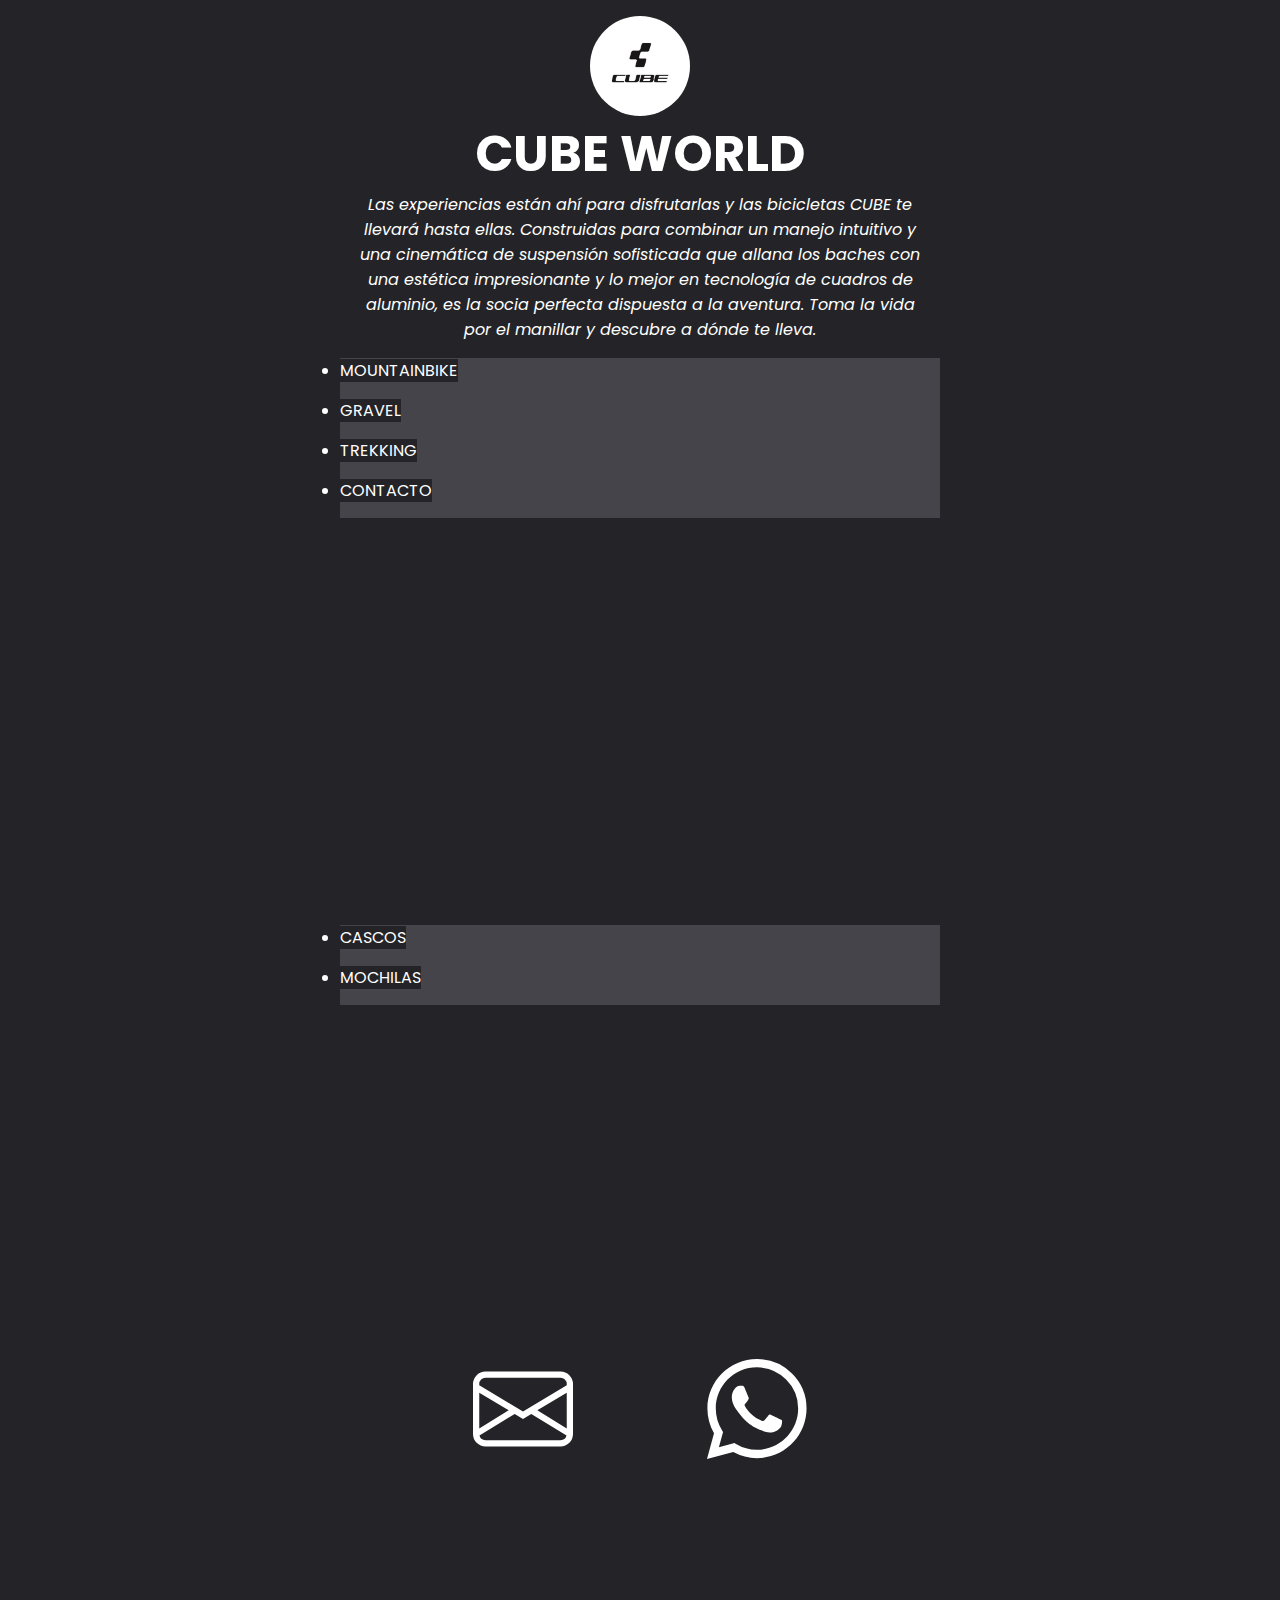
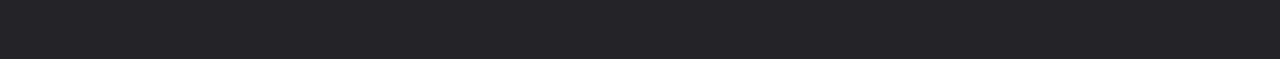
<file: index.html>
<!DOCTYPE html>
<html lang="en">
<head>
	<meta charset="UTF-8">
	<meta name="viewport" content="width=device-width, initial-scale=1.0">
	<title>ProyectoPotreroDigital</title>
	<link rel="shortcut icon" href="images/logo-inter-miami-cf.svg" type="image/x-icon">
	<link rel="stylesheet" href="css/styles.css">
	<link rel="preconnect" href="https://fonts.googleapis.com">
	<link rel="preconnect" href="https://fonts.gstatic.com" crossorigin>
	<link href="https://fonts.googleapis.com/css2?family=poppins:wght@300;400;700&display=swap" rel="stylesheet">
	<link href="https://cdn.jsdelivr.net/npm/bootstrap@5.0.2/dist/css/bootstrap.min.css" rel="stylesheet" integrity="sha384-EVSTQN3/azprG1Anm3QDgpJLIm9Nao0Yz1ztcQTwFspd3yD65VohhpuuCOmLASjC" crossorigin="anonymous">
</head>
<body>
	<header class="header">
		<img class="logo" src="imagenes/logo.jpg" alt="Logo" width="100" height="100">
		<h1 class="header_titulo">CUBE WORLD</h1>
		<p class="header_descripcion">Las experiencias están ahí para disfrutarlas y las bicicletas CUBE te llevará hasta ellas. Construidas para combinar un manejo intuitivo y una cinemática de suspensión sofisticada que allana los baches con una estética impresionante y lo mejor en tecnología de cuadros de aluminio, es la socia perfecta dispuesta a la aventura. Toma la vida por el manillar y descubre a dónde te lleva.</P>
	</header>
	<main class="main">
		<section class="d-flex flex-column flex-shrink-0 p-3 text-white bg-dark">
			<ul class="nav nav-pills flex-column mb-auto">
				<li class="nav_item">
					<a class="nav-link text-white"  href="https://www.cube.eu/es-es/bikes/mountainbike">MOUNTAINBIKE</a>
				</li>
				<li class="nav_item">
					<a  class="nav-link text-white" href="https://www.cube.eu/es-es/navigation/6093ba1ebf8f41cfb6151efad306f351">GRAVEL</a>
				</li>
				<li class="nav_item">
					<a class="nav-link text-white" href="https://www.cube.eu/es-es/bikes/trekking">TREKKING</a>
				</li>
				<li class="nav_item">
					<a class="nav-link text-white" href="./contacto.html">CONTACTO</a>
				</li>
			</ul>
		</section>
		<section class="seccion_img">
			<iframe class="iframe" width="600" height="400" src="https://www.youtube.com/embed/BkVsXOYTnS4?si=BgpyPo984G42k0Zg&autoplay=1" title="YouTube video player" frameborder="0" allow="accelerometer; autoplay; clipboard-write; encrypted-media; gyroscope; picture-in-picture; web-share" allowfullscreen></iframe>
		</section>
		<section class="d-flex flex-column flex-shrink-0 p-3 text-white bg-dark">
			<ul class="nav nav-pills flex-column mb-auto">
				<li class="nav_item"> 
					<a class="nav-link text-white" href="https://www.cube.eu/es-es/gear/cascos">CASCOS</a>
				</li>
				<li class="nav_item"> 
					<a class="nav-link text-white" href="https://www.cube.eu/es-es/gear/mochilas">MOCHILAS</a>
				</li>
			</ul>
		</section>
		<section class="seccion">
			<video id="video-b500ddc3919548fb8edae9c2f48467d6" width="560" height="315" class="video" autoplay="" playsinline="" muted="" loop="" controlslist="noplaybackrate nodownload" disablepictureinpicture="">
              <source src="https://file.cube.eu/azwesc1xfg346/media/59/91/1c/1693998822/Startseite_Teaser_Longtail_16x9_Loop.mp4" type="video/mp4">
          </video>
		</section>
	</main>
	<footer class="footer">
		<ul class="footer_list">
			<li>
				<a href="mailto:calvo.sabrinas@gmailcom" alt="mail" role="button">
					<svg xmlns="http://www.w3.org/2000/svg" width="100" height="100" fill="currentColor" class="bi bi-envelope" viewBox="0 0 16 16">
						<path d="M0 4a2 2 0 0 1 2-2h12a2 2 0 0 1 2 2v8a2 2 0 0 1-2 2H2a2 2 0 0 1-2-2zm2-1a1 1 0 0 0-1 1v.217l7 4.2 7-4.2V4a1 1 0 0 0-1-1zm13 2.383-4.708 2.825L15 11.105zm-.034 6.876-5.64-3.471L8 9.583l-1.326-.795-5.64 3.47A1 1 0 0 0 2 13h12a1 1 0 0 0 .966-.741M1 11.105l4.708-2.897L1 5.383z"/>
					</svg>
				</a>	
			</li>
			<li>
				<a href="https://wa.me/+542494623417/?text=urlencodedtext" alt="" role="button">
					<svg xmlns="http://www.w3.org/2000/svg" width="100" height="100" fill="currentColor" class="bi bi-whatsapp" viewBox="0 0 16 16">
						<path d="M13.601 2.326A7.854 7.854 0 0 0 7.994 0C3.627 0 .068 3.558.064 7.926c0 1.399.366 2.76 1.057 3.965L0 16l4.204-1.102a7.933 7.933 0 0 0 3.79.965h.004c4.368 0 7.926-3.558 7.93-7.93A7.898 7.898 0 0 0 13.6 2.326zM7.994 14.521a6.573 6.573 0 0 1-3.356-.92l-.24-.144-2.494.654.666-2.433-.156-.251a6.56 6.56 0 0 1-1.007-3.505c0-3.626 2.957-6.584 6.591-6.584a6.56 6.56 0 0 1 4.66 1.931 6.557 6.557 0 0 1 1.928 4.66c-.004 3.639-2.961 6.592-6.592 6.592zm3.615-4.934c-.197-.099-1.17-.578-1.353-.646-.182-.065-.315-.099-.445.099-.133.197-.513.646-.627.775-.114.133-.232.148-.43.05-.197-.1-.836-.308-1.592-.985-.59-.525-.985-1.175-1.103-1.372-.114-.198-.011-.304.088-.403.087-.088.197-.232.296-.346.1-.114.133-.198.198-.33.065-.134.034-.248-.015-.347-.05-.099-.445-1.076-.612-1.47-.16-.389-.323-.335-.445-.34-.114-.007-.247-.007-.38-.007a.729.729 0 0 0-.529.247c-.182.198-.691.677-.691 1.654 0 .977.71 1.916.81 2.049.098.133 1.394 2.132 3.383 2.992.47.205.84.326 1.129.418.475.152.904.129 1.246.08.38-.058 1.171-.48 1.338-.943.164-.464.164-.86.114-.943-.049-.084-.182-.133-.38-.232z"/>
					</svg>
				</a>
			</li>
		</ul>
	</footer>
</body>
</html>
</file>
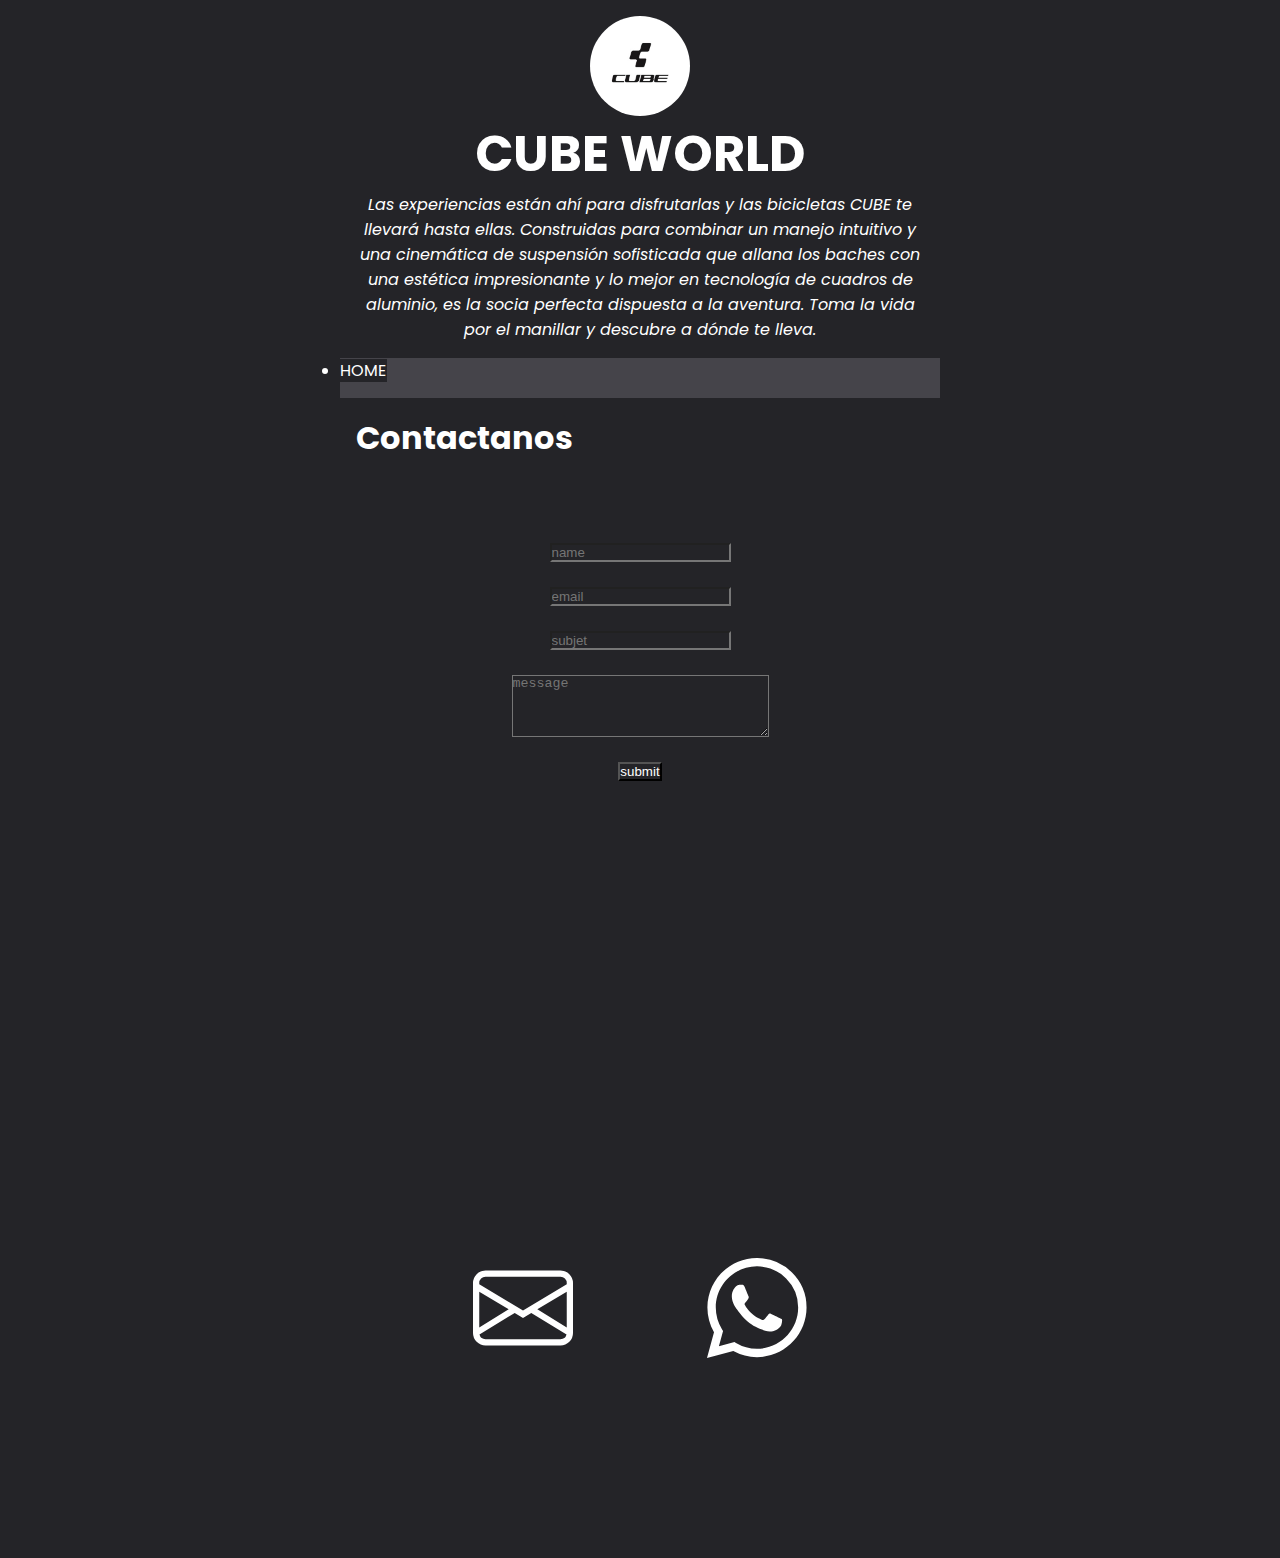
<file: contacto.html>
<!DOCTYPE html>
<html lang="en">
<head>
    <meta charset="UTF-8">
    <meta name="viewport" content="width=device-width, initial-scale=1.0">
    <title>Contacto</title>
	<link rel="shortcut icon" href="images/logo-inter-miami-cf.svg" type="image/x-icon">
	<link rel="stylesheet" href="css/styles.css">
	<link rel="preconnect" href="https://fonts.googleapis.com">
	<link rel="preconnect" href="https://fonts.gstatic.com" crossorigin>
	<link href="https://fonts.googleapis.com/css2?family=poppins:wght@300;400;700&display=swap" rel="stylesheet">
	<link href="https://cdn.jsdelivr.net/npm/bootstrap@5.0.2/dist/css/bootstrap.min.css" rel="stylesheet" integrity="sha384-EVSTQN3/azprG1Anm3QDgpJLIm9Nao0Yz1ztcQTwFspd3yD65VohhpuuCOmLASjC" crossorigin="anonymous">
</head>
<body>
    <header class="header">
		<img class="logo" src="imagenes/logo.jpg" alt="Logo" width="100" height="100">
		<h1 class="header_titulo">CUBE WORLD</h1>
		<p class="header_descripcion">Las experiencias están ahí para disfrutarlas y las bicicletas CUBE te llevará hasta ellas. Construidas para combinar un manejo intuitivo y una cinemática de suspensión sofisticada que allana los baches con una estética impresionante y lo mejor en tecnología de cuadros de aluminio, es la socia perfecta dispuesta a la aventura. Toma la vida por el manillar y descubre a dónde te lleva.</P>
	</header>
	<main class="main">
		
        <section class="d-flex flex-column flex-shrink-0 p-3 text-white bg-dark">
			<ul class="nav nav-pills flex-column mb-auto">
				<li class="nav_item">
					<a class="nav-link text-white" href="index.html">HOME</a>
				</li>
			</ul>
		</section>

		<section class="seccion">
            <h1 class="justificarcontent">Contactanos</h1>
            
			<!--Formulario-->
				<form class="form">

					<input type="name" name="name" placeholder="name" required><br>

					<input type="email" name="email" placeholder="email" required><br>

					<input type="text" name="subjet" placeholder="subjet" required><br>

					<textarea name="message" cols="30" rows="4" placeholder="message" required></textarea><br>

					<button id="btn" class="btn btn-light" type="reset" >submit</button>
				</form>
        </section>
	</main>
	<footer class="footer">
		<ul class="footer_list">
			<li>
				<a href="mailto:calvo.sabrinas@gmailcom" alt="mail" role="button">
					<svg xmlns="http://www.w3.org/2000/svg" width="100" height="100" fill="currentColor" class="bi bi-envelope" viewBox="0 0 16 16">
						<path d="M0 4a2 2 0 0 1 2-2h12a2 2 0 0 1 2 2v8a2 2 0 0 1-2 2H2a2 2 0 0 1-2-2zm2-1a1 1 0 0 0-1 1v.217l7 4.2 7-4.2V4a1 1 0 0 0-1-1zm13 2.383-4.708 2.825L15 11.105zm-.034 6.876-5.64-3.471L8 9.583l-1.326-.795-5.64 3.47A1 1 0 0 0 2 13h12a1 1 0 0 0 .966-.741M1 11.105l4.708-2.897L1 5.383z"/>
					</svg>
				</a>	
			</li>
			<li>
				<a href="https://wa.me/+542494623417/?text=urlencodedtext" alt="" role="button">
					<svg xmlns="http://www.w3.org/2000/svg" width="100" height="100" fill="currentColor" class="bi bi-whatsapp" viewBox="0 0 16 16">
						<path d="M13.601 2.326A7.854 7.854 0 0 0 7.994 0C3.627 0 .068 3.558.064 7.926c0 1.399.366 2.76 1.057 3.965L0 16l4.204-1.102a7.933 7.933 0 0 0 3.79.965h.004c4.368 0 7.926-3.558 7.93-7.93A7.898 7.898 0 0 0 13.6 2.326zM7.994 14.521a6.573 6.573 0 0 1-3.356-.92l-.24-.144-2.494.654.666-2.433-.156-.251a6.56 6.56 0 0 1-1.007-3.505c0-3.626 2.957-6.584 6.591-6.584a6.56 6.56 0 0 1 4.66 1.931 6.557 6.557 0 0 1 1.928 4.66c-.004 3.639-2.961 6.592-6.592 6.592zm3.615-4.934c-.197-.099-1.17-.578-1.353-.646-.182-.065-.315-.099-.445.099-.133.197-.513.646-.627.775-.114.133-.232.148-.43.05-.197-.1-.836-.308-1.592-.985-.59-.525-.985-1.175-1.103-1.372-.114-.198-.011-.304.088-.403.087-.088.197-.232.296-.346.1-.114.133-.198.198-.33.065-.134.034-.248-.015-.347-.05-.099-.445-1.076-.612-1.47-.16-.389-.323-.335-.445-.34-.114-.007-.247-.007-.38-.007a.729.729 0 0 0-.529.247c-.182.198-.691.677-.691 1.654 0 .977.71 1.916.81 2.049.098.133 1.394 2.132 3.383 2.992.47.205.84.326 1.129.418.475.152.904.129 1.246.08.38-.058 1.171-.48 1.338-.943.164-.464.164-.86.114-.943-.049-.084-.182-.133-.38-.232z"/>
					</svg>
				</a>
			</li>
		</ul>
	</footer>
	
    <script type="module" src="confetti.js">
    </script>
</body>
</html>
</file>
<file: css/styles.css>
* {
    margin: 0;
    padding: 0;
    box-sizing: border-box;
    background-color: #242428;
    color: white;
}

body {
    color: white;
    font-family: 'poppins', sans-serif;
    
    
}

/*-------Header------*/
.header {
     border: 5px;
     padding: 1rem;
     display: flex;
     flex-direction: column;
     align-items: center;

}
.header, .main, .footer {
    max-width: 600px;
    margin: 0 auto;
}
.logo {
    border-radius: 50%;
}

.header_titulo {
    text-transform: uppercase;
    text-align: center;
    font-size: 50px;
    font-weight: 700;
    
}

.header_descripcion {
    font-style: italic;
    text-align: center;

}

/*--------Main-------*/
.main {
    border: 5px;
    min-height: 100vh;
}

a {
    text-decoration: none;
}

img, video, iframe {
    width: 600;
 
}


.seccion {
    padding: 1rem;
    
}

.nav_item {
    text-decoration: none;
    background-color: #45444a; 
    height: 40px;
    max-width: 100%;
    
}
.nav_item:hover {
    background-color:#9994a0 ;
    
}

.seccion_enlace {
    text-decoration: none;
    display: block;
    text-align: center;
    padding: 2rem;
    border-radius: inherit; 
}

.form {
    display: flex;
    flex-direction: column;
    justify-content: center;
    align-items: center;
    width: auto;
    height: 400px;
}

/*-------Footer-------*/

.footer {
    border: 5px;
    height: 300px;
 }

.img.footer{
    background-color:white ;
}

 .img.footer:hover {
    background-color: #9994a0;
 }

.footer_list {
    list-style: none;
    display: flex;
    flex-direction: row;
    justify-content: space-evenly;
}
</file>
